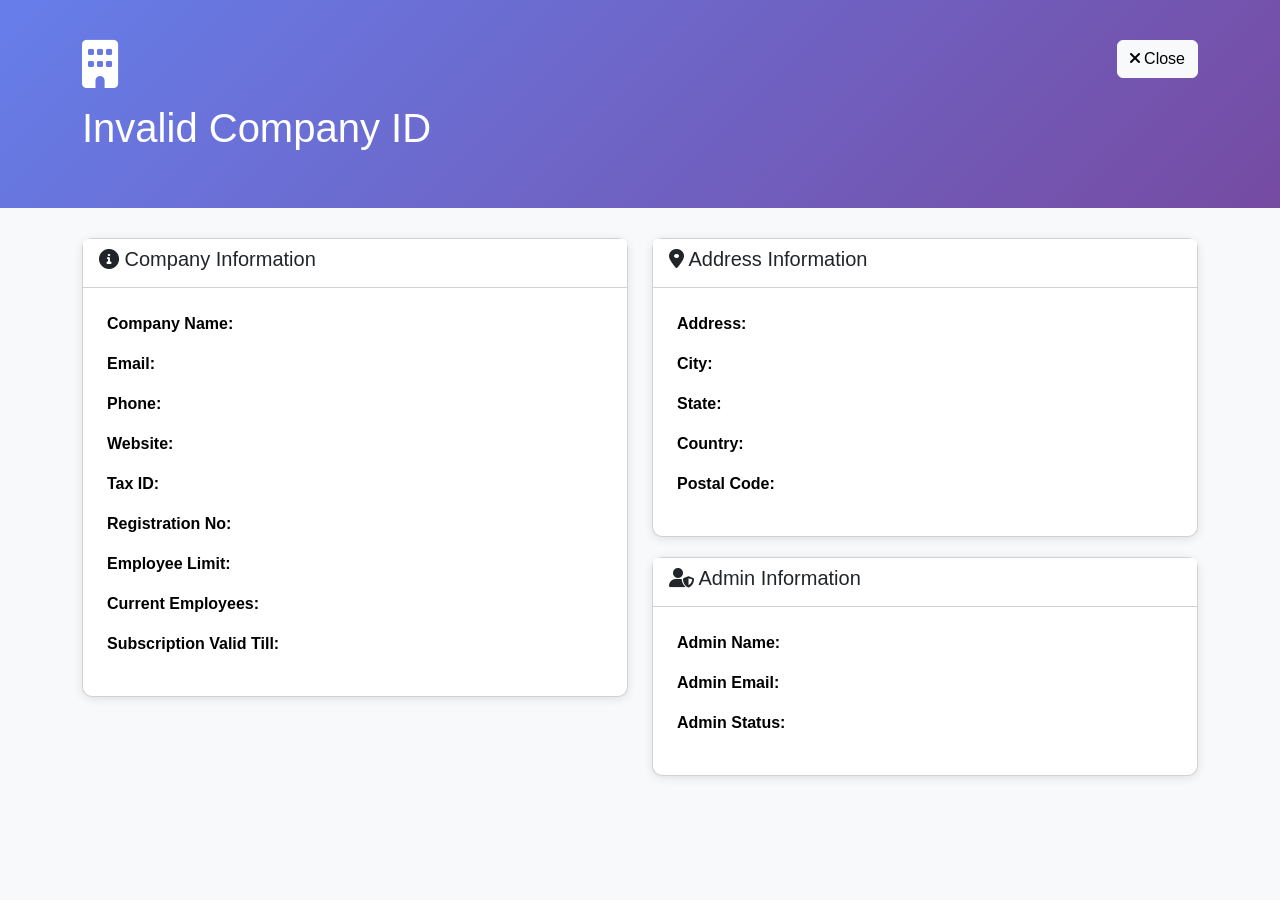
<file: bin/src/main/resources/static/company-details.html>
<!DOCTYPE html>
<html lang="en">
<head>
    <meta charset="UTF-8">
    <meta name="viewport" content="width=device-width, initial-scale=1.0">
    <title>Company Details - VNext LLP</title>
    <link href="https://cdn.jsdelivr.net/npm/bootstrap@5.3.0/dist/css/bootstrap.min.css" rel="stylesheet">
    <link href="https://cdnjs.cloudflare.com/ajax/libs/font-awesome/6.0.0/css/all.min.css" rel="stylesheet">
    <script src="https://code.jquery.com/jquery-3.7.1.min.js"></script>
    <style>
        body {
            background-color: #f8f9fa;
            font-family: 'Segoe UI', Tahoma, Geneva, Verdana, sans-serif;
        }
        .company-header {
            background: linear-gradient(135deg, #667eea 0%, #764ba2 100%);
            color: white;
            padding: 40px 0;
            margin-bottom: 30px;
        }
        .info-card {
            border-radius: 10px;
            box-shadow: 0 2px 10px rgba(0,0,0,0.1);
            margin-bottom: 20px;
        }
        .info-label {
            font-weight: bold;
            color: #667eea;
        }
        .status-badge {
            padding: 5px 10px;
            border-radius: 5px;
            font-size: 14px;
            font-weight: bold;
            display: inline-block;
        }
        .status-active {
            background-color: #28a745;
            color: white;
        }
        .status-deactivated {
            background-color: #dc3545;
            color: white;
        }
    </style>
</head>
<body>
<div class="company-header">
    <div class="container">
        <div class="row">
            <div class="col-md-8">
                <i class="fas fa-building fa-3x mb-3"></i>
                <h1 id="companyName">Loading...</h1>
                <p id="companyStatus"></p>
            </div>
            <div class="col-md-4 text-end">
                <button class="btn btn-light" onclick="window.close()">
                    <i class="fas fa-times"></i> Close
                </button>
            </div>
        </div>
    </div>
</div>

<div class="container">
    <div class="row">
        <div class="col-md-6">
            <div class="card info-card">
                <div class="card-header bg-white">
                    <h5><i class="fas fa-info-circle"></i> Company Information</h5>
                </div>
                <div class="card-body">
                    <table class="table table-borderless">
                        <tr><td class="info-label">Company Name:</td><td id="name"></td></tr>
                        <tr><td class="info-label">Email:</td><td id="email"></td></tr>
                        <tr><td class="info-label">Phone:</td><td id="phone"></td></tr>
                        <tr><td class="info-label">Website:</td><td id="website"></td></tr>
                        <tr><td class="info-label">Tax ID:</td><td id="taxId"></td></tr>
                        <tr><td class="info-label">Registration No:</td><td id="regNo"></td></tr>
                        <tr><td class="info-label">Employee Limit:</td><td id="employeeLimit"></td></tr>
                        <tr><td class="info-label">Current Employees:</td><td id="currentEmployees"></td></tr>
                        <tr><td class="info-label">Subscription Valid Till:</td><td id="subscriptionEnd"></td></tr>
                    </table>
                </div>
            </div>
        </div>
        <div class="col-md-6">
            <div class="card info-card">
                <div class="card-header bg-white">
                    <h5><i class="fas fa-map-marker-alt"></i> Address Information</h5>
                </div>
                <div class="card-body">
                    <table class="table table-borderless">
                        <tr><td class="info-label">Address:</td><td id="address"></td></tr>
                        <tr><td class="info-label">City:</td><td id="city"></td></tr>
                        <tr><td class="info-label">State:</td><td id="state"></td></tr>
                        <tr><td class="info-label">Country:</td><td id="country"></td></tr>
                        <tr><td class="info-label">Postal Code:</td><td id="postalCode"></td></tr>
                    </table>
                </div>
            </div>
            <div class="card info-card">
                <div class="card-header bg-white">
                    <h5><i class="fas fa-user-shield"></i> Admin Information</h5>
                </div>
                <div class="card-body">
                    <table class="table table-borderless">
                        <tr><td class="info-label">Admin Name:</td><td id="adminName"></td></tr>
                        <tr><td class="info-label">Admin Email:</td><td id="adminEmail"></td></tr>
                        <tr><td class="info-label">Admin Status:</td><td id="adminStatus"></td></tr>
                    </table>
                </div>
            </div>
        </div>
    </div>
</div>

<script>
    const API_BASE_URL = 'http://localhost:8080/api';
    
    $(document).ready(function() {
        const urlParams = new URLSearchParams(window.location.search);
        const companyId = urlParams.get('id');
        
        if (companyId) {
            loadCompanyDetails(companyId);
        } else {
            $('#companyName').text('Invalid Company ID');
        }
    });
    
    function loadCompanyDetails(companyId) {
        $.ajax({
            url: `${API_BASE_URL}/super-admin/companies/${companyId}`,
            method: 'GET',
            headers: { 'Authorization': `Bearer ${localStorage.getItem('accessToken')}` },
            success: function(response) {
                if (response.success) {
                    const company = response.data;
                    $('#companyName').text(company.name);
                    
                    const statusClass = company.status === 'ACTIVE' ? 'status-active' : 'status-deactivated';
                    const statusText = company.status === 'ACTIVE' ? 'ACTIVE' : 'DEACTIVATED';
                    $('#companyStatus').html(`<span class="status-badge ${statusClass}">${statusText}</span>`);
                    
                    $('#name').text(company.name);
                    $('#email').text(company.email);
                    $('#phone').text(company.phone || '-');
                    $('#website').text(company.website || '-');
                    $('#taxId').text(company.taxId || '-');
                    $('#regNo').text(company.registrationNumber || '-');
                    $('#employeeLimit').html(`<span class="badge bg-info">${company.employeeLimit}</span>`);
                    $('#currentEmployees').html(`<span class="badge bg-success">${company.currentEmployeeCount}</span>`);
                    $('#subscriptionEnd').text(new Date(company.subscriptionEndDate).toLocaleDateString());
                    
                    $('#address').text(company.address || '-');
                    $('#city').text(company.city || '-');
                    $('#state').text(company.state || '-');
                    $('#country').text(company.country || '-');
                    $('#postalCode').text(company.postalCode || '-');
                    
                    if (company.companyAdmin) {
                        $('#adminName').text(`${company.companyAdmin.firstName} ${company.companyAdmin.lastName}`);
                        $('#adminEmail').text(company.companyAdmin.email);
                        $('#adminStatus').html(`<span class="badge bg-${company.companyAdmin.status === 'ACTIVE' ? 'success' : 'danger'}">${company.companyAdmin.status}</span>`);
                    }
                }
            },
            error: function() {
                $('#companyName').text('Error loading company details');
            }
        });
    }
</script>
</body>
</html>
</file>
